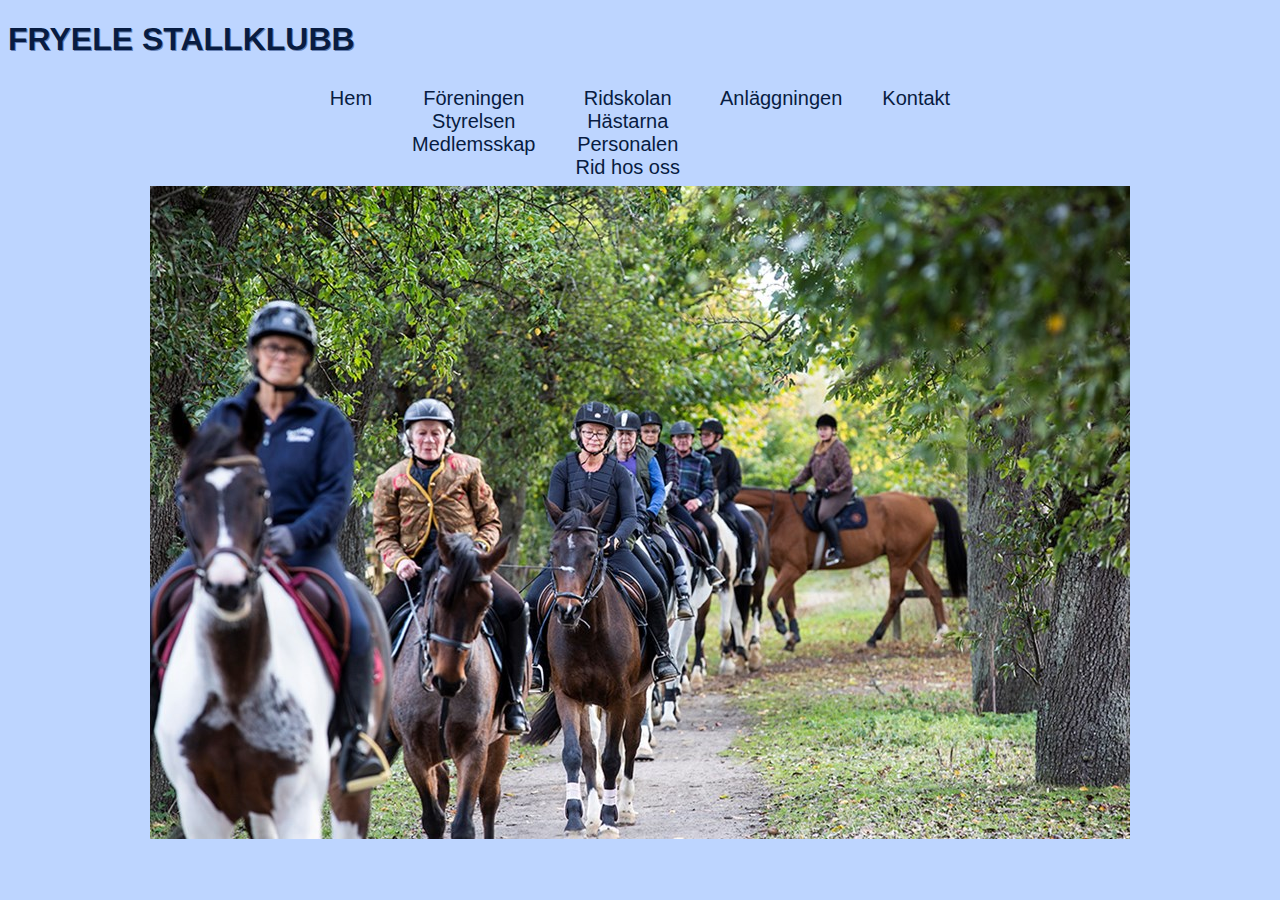
<file: index.html>
<!DOCTYPE html>
<html lang="sv">

<head>
    <meta charset="UTF-8">
    <meta name="viewport" content="width=device-width, initial-scale=1.0">
    <meta name="author" content="Fryele Stallklubb">
    <link rel="stylesheet" type="text/css" href="style.css">
    <title>Fryele stallklubb</title>
</head>

<body>
    <header id="mainHeader">
        <a href="index.html"><h1>Fryele Stallklubb</h1></a>
    </header>
    <div class="mainContent">


        <div class="navbar">
            <p><a href="hem.html">Hem</a></p>
            <p class="subMenu">Föreningen
                    <a href="styrelsen.html">Styrelsen</a>
                    <a href="medlemsskap.html">Medlemsskap</a>
            </p>
            <p class="subMenu">Ridskolan
                <a href="hastarna.html">Hästarna</a>
                <a href="personalen.html">Personalen</a>
                <a href="rida-hos-oss.html">Rid hos oss</a>
            </p>
            <p><a href="anlaggningen.html">Anläggningen</a></p>
            <p><a href="kontakt.html">Kontakt</a></p>
        </div>

        <div class="indexHorses">
            <img src="hastar/ridlektion_ute.jpg" alt="Image not found">
        </div>
</body>

</html>
</file>
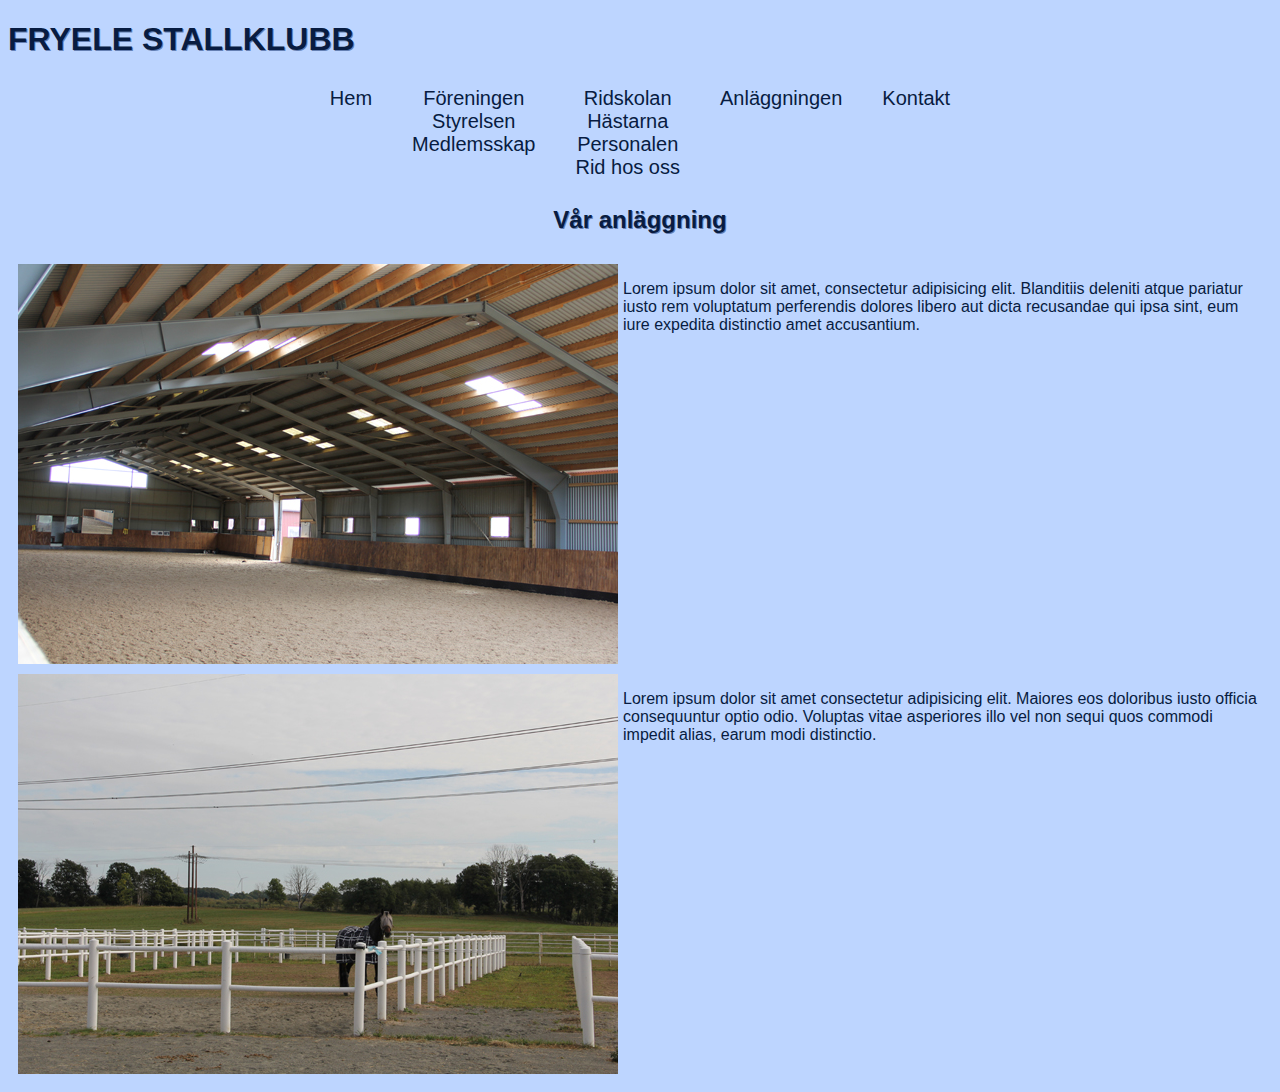
<file: anlaggningen.html>
<!DOCTYPE html>
<html lang="sv">

<head>
    <meta charset="UTF-8">
    <meta name="viewport" content="width=device-width, initial-scale=1.0">
    <meta name="author" content="Fryele Stallklubb">
    <link rel="stylesheet" type="text/css" href="style.css">
    <title>Fryele stallklubb</title>
</head>

<body>
    <header id="mainHeader">
        <a href="index.html"><h1>Fryele Stallklubb</h1></a>
    </header>
    <div class="mainContent">
        <div class="navbar">
            <p><a href="hem.html">Hem</a></p>
            <p class="subMenu">Föreningen
                    <a href="styrelsen.html">Styrelsen</a>
                    <a href="medlemsskap.html">Medlemsskap</a>
            </p>
            <p class="subMenu">Ridskolan
                <a href="hastarna.html">Hästarna</a>
                <a href="personalen.html">Personalen</a>
                <a href="rida-hos-oss.html">Rid hos oss</a>
            </p>
            <p><a href="anlaggningen.html">Anläggningen</a></p>
            <p><a href="kontakt.html">Kontakt</a></p>
        </div>
        <h2>Vår anläggning</h2>
        <div class="anlaggning">
            <div class="ridhus">
                <img src="hastar/ridhus.jpg" alt="Ridhus">
                <p>Lorem ipsum dolor sit amet, consectetur adipisicing elit. Blanditiis deleniti atque pariatur iusto rem voluptatum perferendis dolores libero aut dicta recusandae qui ipsa sint, eum iure expedita distinctio amet accusantium.</p>
            </div>
            <div class="hage">
                <img src="hastar/hast_i_hage.jpg" alt="hast i hage">
                <p>Lorem ipsum dolor sit amet consectetur adipisicing elit. Maiores eos doloribus iusto officia consequuntur optio odio. Voluptas vitae asperiores illo vel non sequi quos commodi impedit alias, earum modi distinctio.</p>
            </div>
        </div>
</body>

</html>
</file>
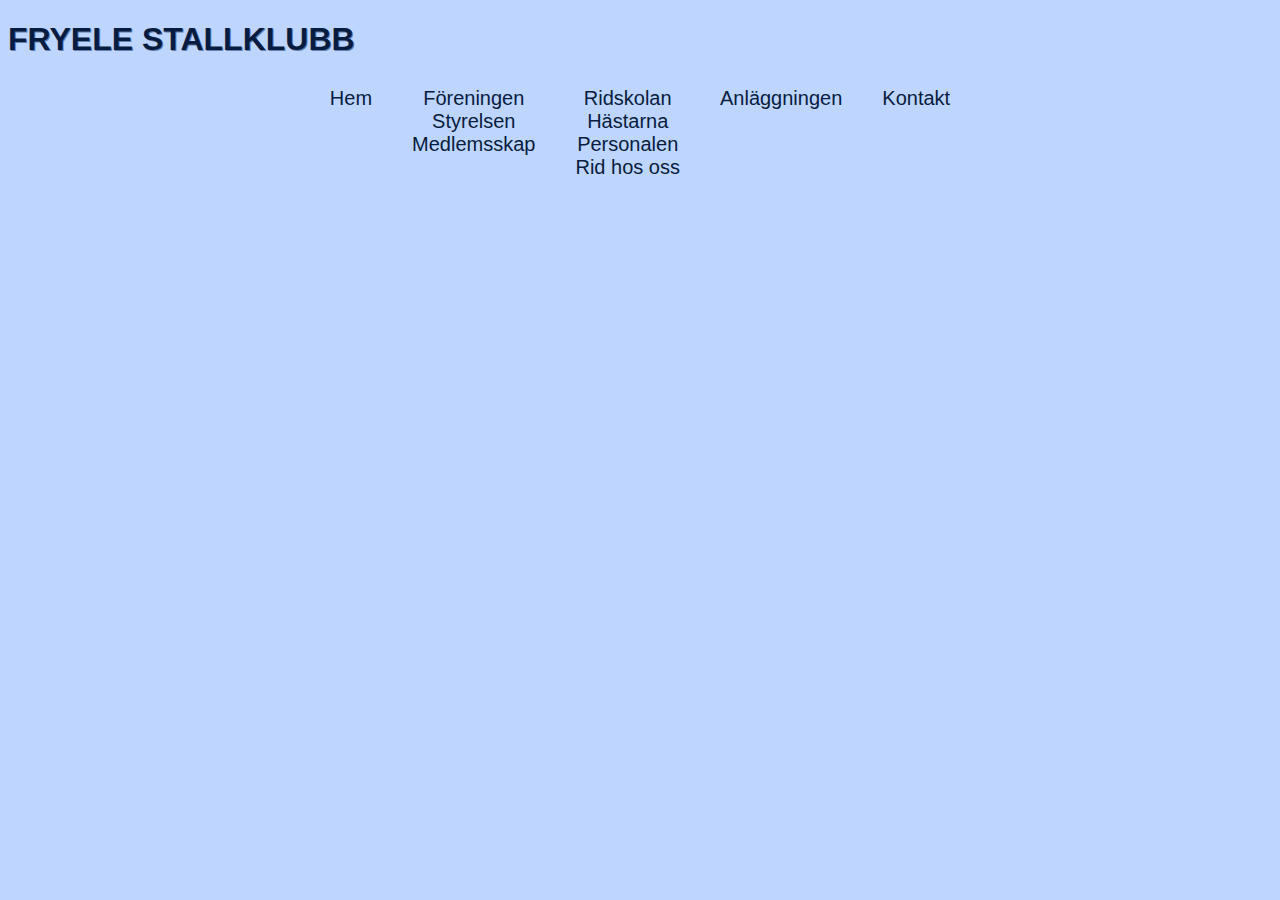
<file: foreningen.html>
<!DOCTYPE html>
<html lang="sv">

<head>
    <meta charset="UTF-8">
    <meta name="viewport" content="width=device-width, initial-scale=1.0">
    <meta name="author" content="Fryele Stallklubb">
    <link rel="stylesheet" type="text/css" href="style.css">
    <title>Fryele stallklubb</title>
</head>

<body>
    <header id="mainHeader">
        <a href="index.html"><h1>Fryele Stallklubb</h1></a>
    </header>
    <div class="mainContent">


        <div class="navbar">
            <p><a href="hem.html">Hem</a></p>
            <p class="subMenu">Föreningen
                    <a href="styrelsen.html">Styrelsen</a>
                    <a href="medlemsskap.html">Medlemsskap</a>
            </p>
            <p class="subMenu">Ridskolan
                <a href="hastarna.html">Hästarna</a>
                <a href="personalen.html">Personalen</a>
                <a href="rida-hos-oss.html">Rid hos oss</a>
            </p>
            <p><a href="anlaggningen.html">Anläggningen</a></p>
            <p><a href="kontakt.html">Kontakt</a></p>
        </div>

</body>

</html>
</file>
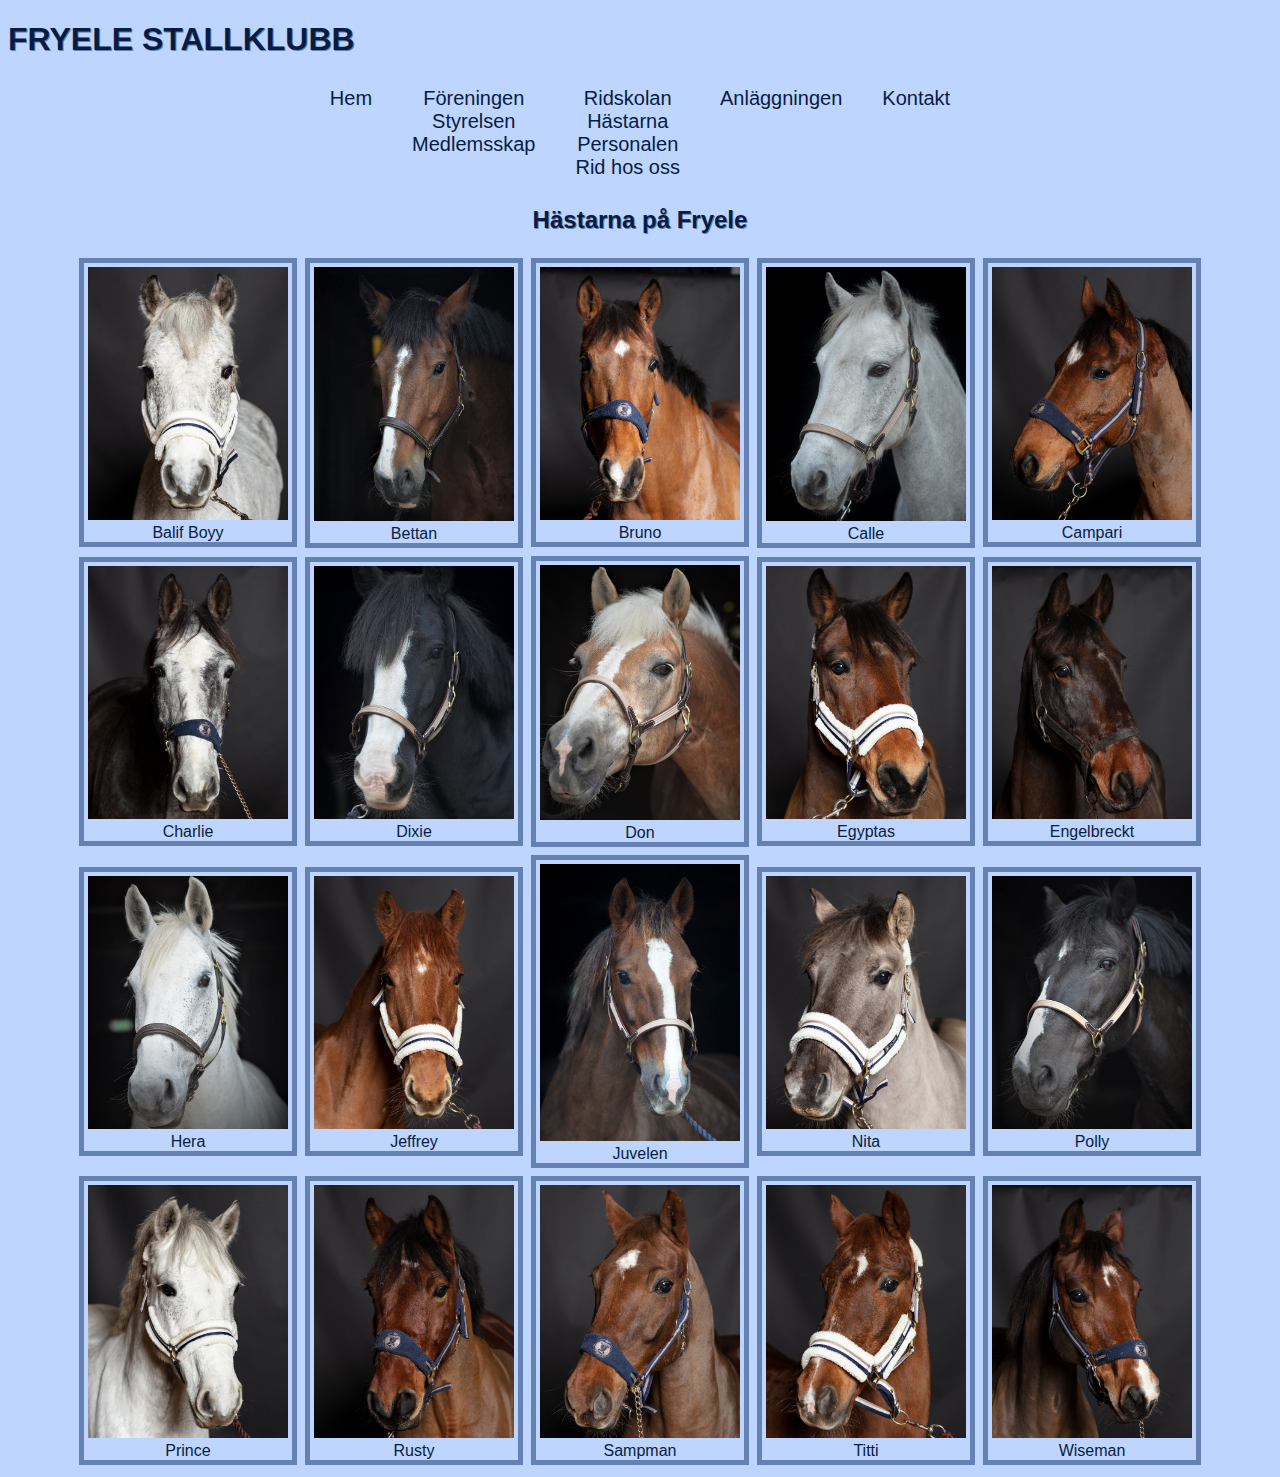
<file: hastarna.html>
<!DOCTYPE html>
<html lang="sv">

<head>
    <meta charset="UTF-8">
    <meta name="viewport" content="width=device-width, initial-scale=1.0">
    <meta name="author" content="Fryele Stallklubb">
    <link rel="stylesheet" type="text/css" href="style.css">
    <title>Fryele stallklubb</title>
</head>

<body>
    <header id="mainHeader">
        <a href="index.html"><h1>Fryele Stallklubb</h1></a>
    </header>
    <div class="mainContent">


        <div class="navbar">
            <p><a href="hem.html">Hem</a></p>
            <p class="subMenu">Föreningen
                    <a href="styrelsen.html">Styrelsen</a>
                    <a href="medlemsskap.html">Medlemsskap</a>
            </p>
            <p class="subMenu">Ridskolan
                <a href="hastarna.html">Hästarna</a>
                <a href="personalen.html">Personalen</a>
                <a href="rida-hos-oss.html">Rid hos oss</a>
            </p>
            <p><a href="anlaggningen.html">Anläggningen</a></p>
            <p><a href="kontakt.html">Kontakt</a></p>
        </div>
        <div class="aboutHorses">
            <h2>Hästarna på Fryele</h2>
        </div>
        <div class="hastarna">
            <div><img src="hastar/hastarna/bailfBoyy.jpg" alt="Balif Boyy">Balif Boyy</div>
            <div><img src="hastar/hastarna/Bettan.jpg" alt="Bettan">Bettan</div>
            <div><img src="hastar/hastarna/bruno.jpg" alt="Bruno">Bruno</div>
            <div><img src="hastar/hastarna/Calle.jpg" alt="Calle">Calle</div>
            <div><img src="hastar/hastarna/campari.jpg" alt="Campari">Campari</div>
            <div><img src="hastar/hastarna/charlie.jpg" alt="Charlie">Charlie</div>
            <div><img src="hastar/hastarna/Dixie-e1635764474769.jpg" alt="Dixie">Dixie</div>
            <div><img src="hastar/hastarna/don.jpg" alt="Don">Don</div>
            <div><img src="hastar/hastarna/egyptas.jpg" alt="Egyptas">Egyptas</div>
            <div><img src="hastar/hastarna/engelbreckt.jpg" alt="Engelbreckt">Engelbreckt</div>
            <div><img src="hastar/hastarna/Hera.jpg" alt="Hera">Hera</div>
            <div><img src="hastar/hastarna/jeffery.jpg" alt="Jeffrey">Jeffrey</div>
            <div><img src="hastar/hastarna/Juvelen.jpg" alt="Juvelen">Juvelen</div>
            <div><img src="hastar/hastarna/nita.jpg" alt="Nita">Nita</div>
            <div><img src="hastar/hastarna/Polly.jpg" alt="Polly">Polly</div>
            <div><img src="hastar/hastarna/prince.jpg" alt="Prince">Prince</div>
            <div><img src="hastar/hastarna/rusty.jpg" alt="Rusty">Rusty</div>
            <div><img src="hastar/hastarna/sampman.jpg" alt="Sampman">Sampman</div>
            <div><img src="hastar/hastarna/titti.jpg" alt="Titti">Titti</div>
            <div><img src="hastar/hastarna/wiseman.jpg" alt="Wiseman">Wiseman</div>
        </div>
</body>
</html>
</file>
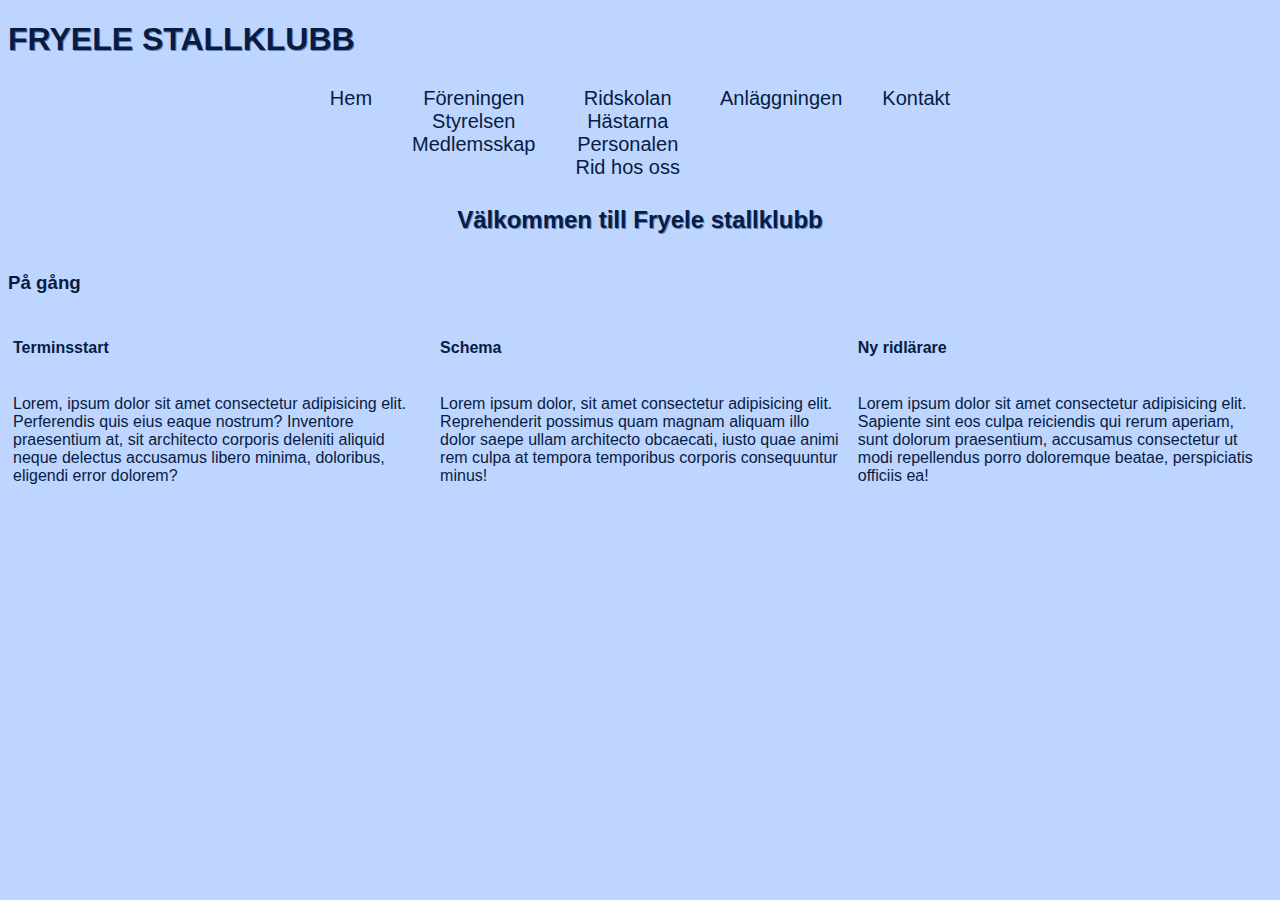
<file: hem.html>
<!DOCTYPE html>
<html lang="sv">

<head>
    <meta charset="UTF-8">
    <meta name="viewport" content="width=device-width, initial-scale=1.0">
    <meta name="author" content="Fryele Stallklubb">
    <link rel="stylesheet" type="text/css" href="style.css">
    <title>Fryele stallklubb</title>
</head>

<body>
    <header id="mainHeader">
        <a href="index.html"><h1>Fryele Stallklubb</h1></a>
    </header>
    <div class="mainContent">


        <div class="navbar">
            <p><a href="hem.html">Hem</a></p>
            <p class="subMenu">Föreningen
                <a href="styrelsen.html">Styrelsen</a>
                <a href="medlemsskap.html">Medlemsskap</a>
            </p>
            <p class="subMenu">Ridskolan
                <a href="hastarna.html">Hästarna</a>
                <a href="personalen.html">Personalen</a>
                <a href="rida-hos-oss.html">Rid hos oss</a>
            </p>
            <p><a href="anlaggningen.html">Anläggningen</a></p>
            <p><a href="kontakt.html">Kontakt</a></p>
        </div>
        <h2>Välkommen till Fryele stallklubb</h2>
        <h3>På gång</h3>
        <div class="news">
            <div>
                <h4>Terminsstart</h4>
                <p>Lorem, ipsum dolor sit amet consectetur adipisicing elit. Perferendis quis eius eaque nostrum?
                    Inventore praesentium at, sit architecto corporis deleniti aliquid neque delectus accusamus libero
                    minima, doloribus, eligendi error dolorem?</p>
            </div>
            <div>
                <h4>Schema</h4>
                <p>Lorem ipsum dolor, sit amet consectetur adipisicing elit. Reprehenderit possimus quam magnam aliquam
                    illo dolor saepe ullam architecto obcaecati, iusto quae animi rem culpa at tempora temporibus
                    corporis consequuntur minus!</p>
            </div>
            <div>
                <h4>Ny ridlärare</h4>
                <p>Lorem ipsum dolor sit amet consectetur adipisicing elit. Sapiente sint eos culpa reiciendis qui rerum
                    aperiam, sunt dolorum praesentium, accusamus consectetur ut modi repellendus porro doloremque
                    beatae, perspiciatis officiis ea!</p>
            </div>
        </div>

</body>

</html>
</file>
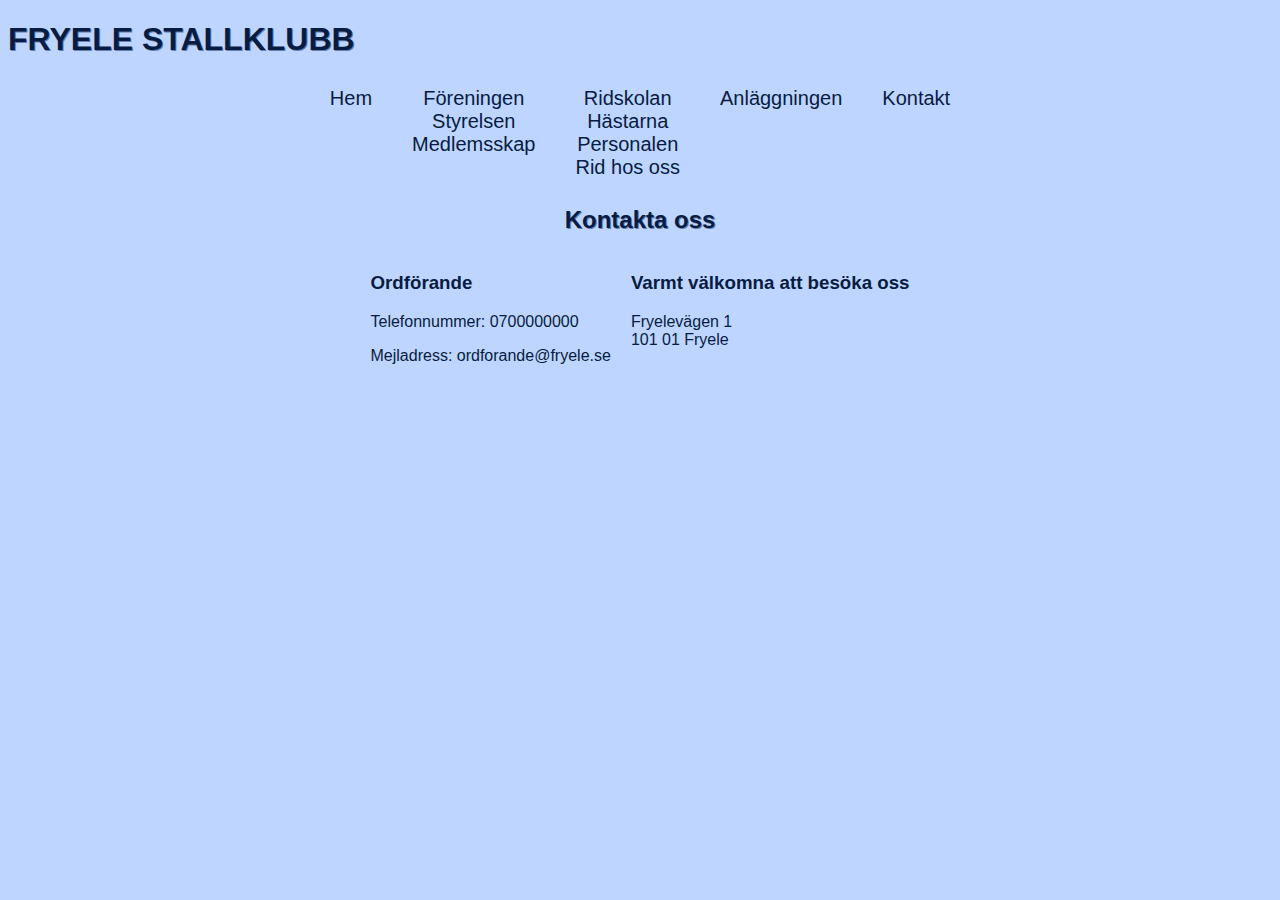
<file: kontakt.html>
<!DOCTYPE html>
<html lang="sv">

<head>
    <meta charset="UTF-8">
    <meta name="viewport" content="width=device-width, initial-scale=1.0">
    <meta name="author" content="Fryele Stallklubb">
    <link rel="stylesheet" type="text/css" href="style.css">
    <title>Fryele stallklubb</title>
</head>

<body>
    <header id="mainHeader">
        <a href="index.html">
            <h1>Fryele Stallklubb</h1>
        </a>
    </header>
    <div class="mainContent">


        <div class="navbar">
            <p><a href="hem.html">Hem</a></p>
            <p class="subMenu">Föreningen
                <a href="styrelsen.html">Styrelsen</a>
                <a href="medlemsskap.html">Medlemsskap</a>
            </p>
            <p class="subMenu">Ridskolan
                <a href="hastarna.html">Hästarna</a>
                <a href="personalen.html">Personalen</a>
                <a href="rida-hos-oss.html">Rid hos oss</a>
            </p>
            <p><a href="anlaggningen.html">Anläggningen</a></p>
            <p><a href="kontakt.html">Kontakt</a></p>
        </div>
        <h2>Kontakta oss</h2>
        <div class="contact">
            <div>
                <h3>Ordförande</h3>
                <p>Telefonnummer: 0700000000</p>
                <p>Mejladress: ordforande@fryele.se</p>
            </div>
            <div>
                <h3>Varmt välkomna att besöka oss</h3>
                <p>Fryelevägen 1 <br>
                    101 01 Fryele
                </p>

            </div>
        </div>
        <div class="map"><iframe
                src="https://www.google.com/maps/embed?pb=!1m18!1m12!1m3!1d2157.7604153604425!2d14.150069415965236!3d57.26074688098345!2m3!1f0!2f0!3f0!3m2!1i1024!2i768!4f13.1!3m3!1m2!1s0x4650b92f36c1bd65%3A0x2990c978dad8dbd8!2sFryele%201%2C%20331%2096%20V%C3%A4rnamo!5e0!3m2!1ssv!2sse!4v1663075380562!5m2!1ssv!2sse"
                width="600" height="450" style="border:0;" allowfullscreen="" loading="lazy"
                referrerpolicy="no-referrer-when-downgrade"></iframe>
            </div>

</body>

</html>
</file>
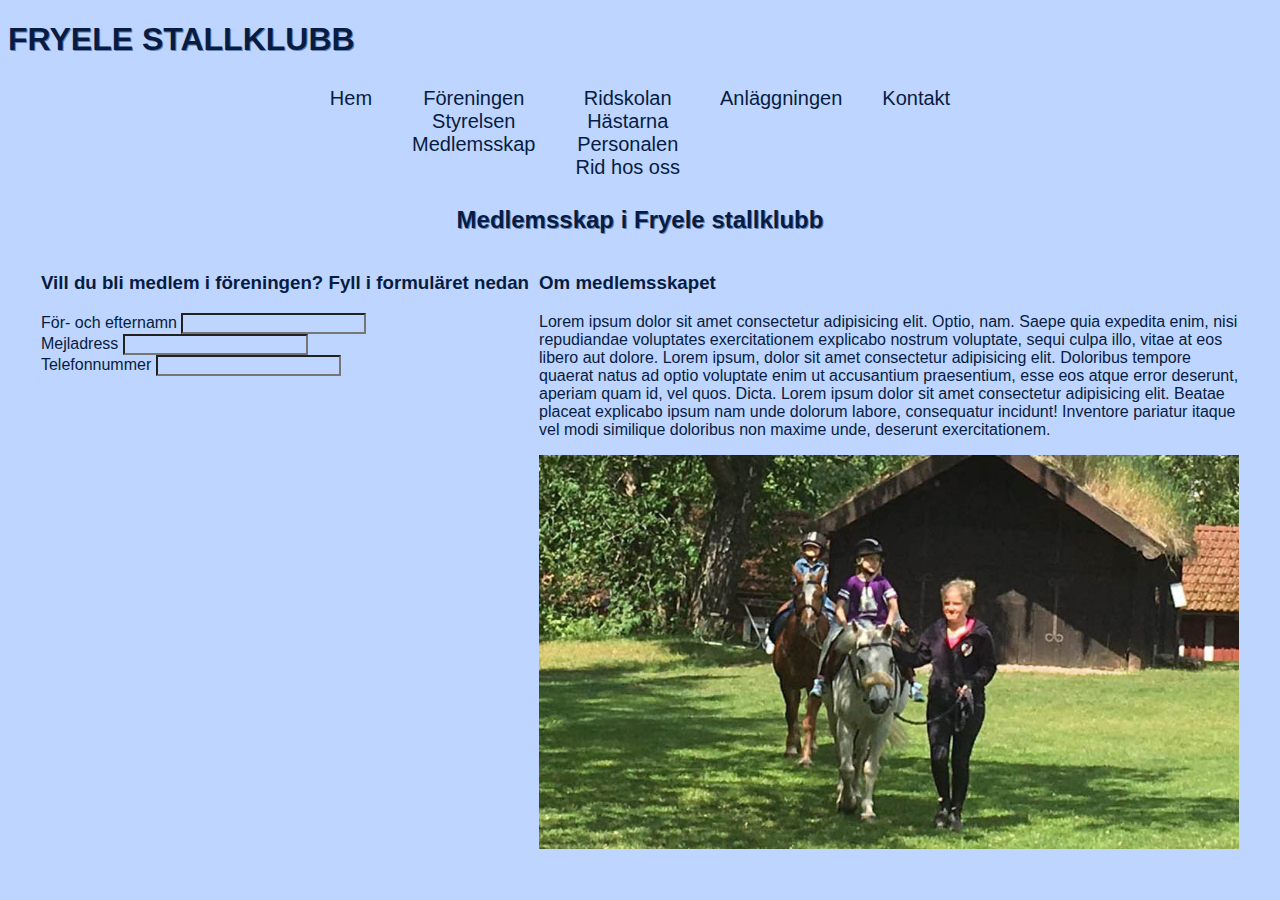
<file: medlemsskap.html>
<!DOCTYPE html>
<html lang="sv">

<head>
    <meta charset="UTF-8">
    <meta name="viewport" content="width=device-width, initial-scale=1.0">
    <meta name="author" content="Fryele Stallklubb">
    <link rel="stylesheet" type="text/css" href="style.css">
    <title>Fryele stallklubb</title>
</head>

<body>
    <header id="mainHeader">
        <a href="index.html"><h1>Fryele Stallklubb</h1></a>
    </header>
    <div class="mainContent">


        <div class="navbar">
            <p><a href="hem.html">Hem</a></p>
            <p class="subMenu">Föreningen
                <a href="styrelsen.html">Styrelsen</a>
                <a href="medlemsskap.html">Medlemsskap</a>
            </p>
            <p class="subMenu">Ridskolan
                <a href="hastarna.html">Hästarna</a>
                <a href="personalen.html">Personalen</a>
                <a href="rida-hos-oss.html">Rid hos oss</a>
            </p>
            <p><a href="anlaggningen.html">Anläggningen</a></p>
            <p><a href="kontakt.html">Kontakt</a></p>
        </div>
        <h2>Medlemsskap i Fryele stallklubb</h2>
        <div class="memberPage">
            <div class="memberForm">
                <h3>Vill du bli medlem i föreningen? Fyll i formuläret nedan</h3>
                <form>
                    <label for="name">För- och efternamn</label>
                    <input type="text"> <br>
                    <label for="email">Mejladress</label>
                    <input type="text"><br>
                    <label for="phone">Telefonnummer</label>
                    <input type="text"><br>
                </form>
            </div>
            <div class="membership">
                <h3>Om medlemsskapet</h3>
                <p>Lorem ipsum dolor sit amet consectetur adipisicing elit. Optio, nam. Saepe quia expedita enim, nisi
                    repudiandae voluptates exercitationem explicabo nostrum voluptate, sequi culpa illo, vitae at eos
                    libero
                    aut dolore. Lorem ipsum, dolor sit amet consectetur adipisicing elit. Doloribus tempore quaerat
                    natus ad
                    optio voluptate enim ut accusantium praesentium, esse eos atque error deserunt, aperiam quam id, vel
                    quos. Dicta. Lorem ipsum dolor sit amet consectetur adipisicing elit. Beatae placeat explicabo ipsum
                    nam
                    unde dolorum labore, consequatur incidunt! Inventore pariatur itaque vel modi similique doloribus
                    non
                    maxime unde, deserunt exercitationem.</p>
                <img src="hastar/barn_som_rider.jpg" alt="Barn som rider">
            </div>
        </div>
</body>

</html>
</file>
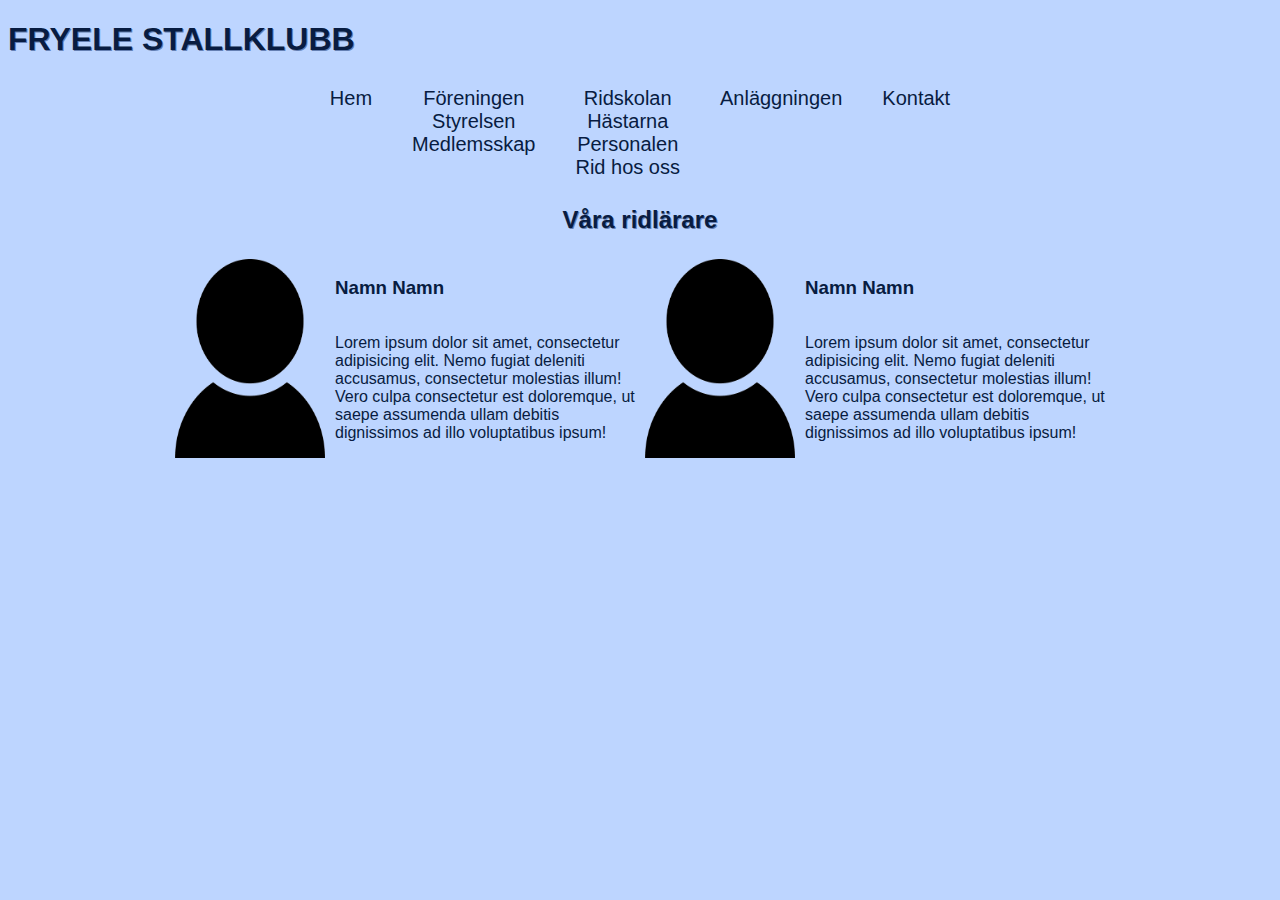
<file: personalen.html>
<!DOCTYPE html>
<html lang="sv">

<head>
    <meta charset="UTF-8">
    <meta name="viewport" content="width=device-width, initial-scale=1.0">
    <meta name="author" content="Fryele Stallklubb">
    <link rel="stylesheet" type="text/css" href="style.css">
    <title>Fryele stallklubb</title>
</head>

<body>
    <header id="mainHeader">
        <a href="index.html"><h1>Fryele Stallklubb</h1></a>
    </header>
    <div class="mainContent">


        <div class="navbar">
            <p><a href="hem.html">Hem</a></p>
            <p class="subMenu">Föreningen
                    <a href="styrelsen.html">Styrelsen</a>
                    <a href="medlemsskap.html">Medlemsskap</a>
            </p>
            <p class="subMenu">Ridskolan
                <a href="hastarna.html">Hästarna</a>
                <a href="personalen.html">Personalen</a>
                <a href="rida-hos-oss.html">Rid hos oss</a>
            </p>
            <p><a href="anlaggningen.html">Anläggningen</a></p>
            <p><a href="kontakt.html">Kontakt</a></p>
        </div>
        <h2>Våra ridlärare</h2>
        <div class="personalen">
            <div>
                <div class="photo">
                    <img src="styrelse_icon.png" alt="Namn Namn">
                </div>
                <div class="about">
                    <h3>Namn Namn</h3>
                    <p>Lorem ipsum dolor sit amet, consectetur adipisicing elit. Nemo fugiat deleniti accusamus,
                        consectetur molestias illum! Vero culpa consectetur est doloremque, ut saepe assumenda ullam
                        debitis dignissimos ad illo voluptatibus ipsum!</p>
                </div>
            </div>
            <div>
                <div class="photo">
                    <img src="styrelse_icon.png" alt="Namn Namn">
                </div>
                <div class="about">
                    <h3>Namn Namn</h3>
                    <p>Lorem ipsum dolor sit amet, consectetur adipisicing elit. Nemo fugiat deleniti accusamus,
                        consectetur molestias illum! Vero culpa consectetur est doloremque, ut saepe assumenda ullam
                        debitis dignissimos ad illo voluptatibus ipsum!</p>
                </div>
            </div>
</body>

</html>
</file>
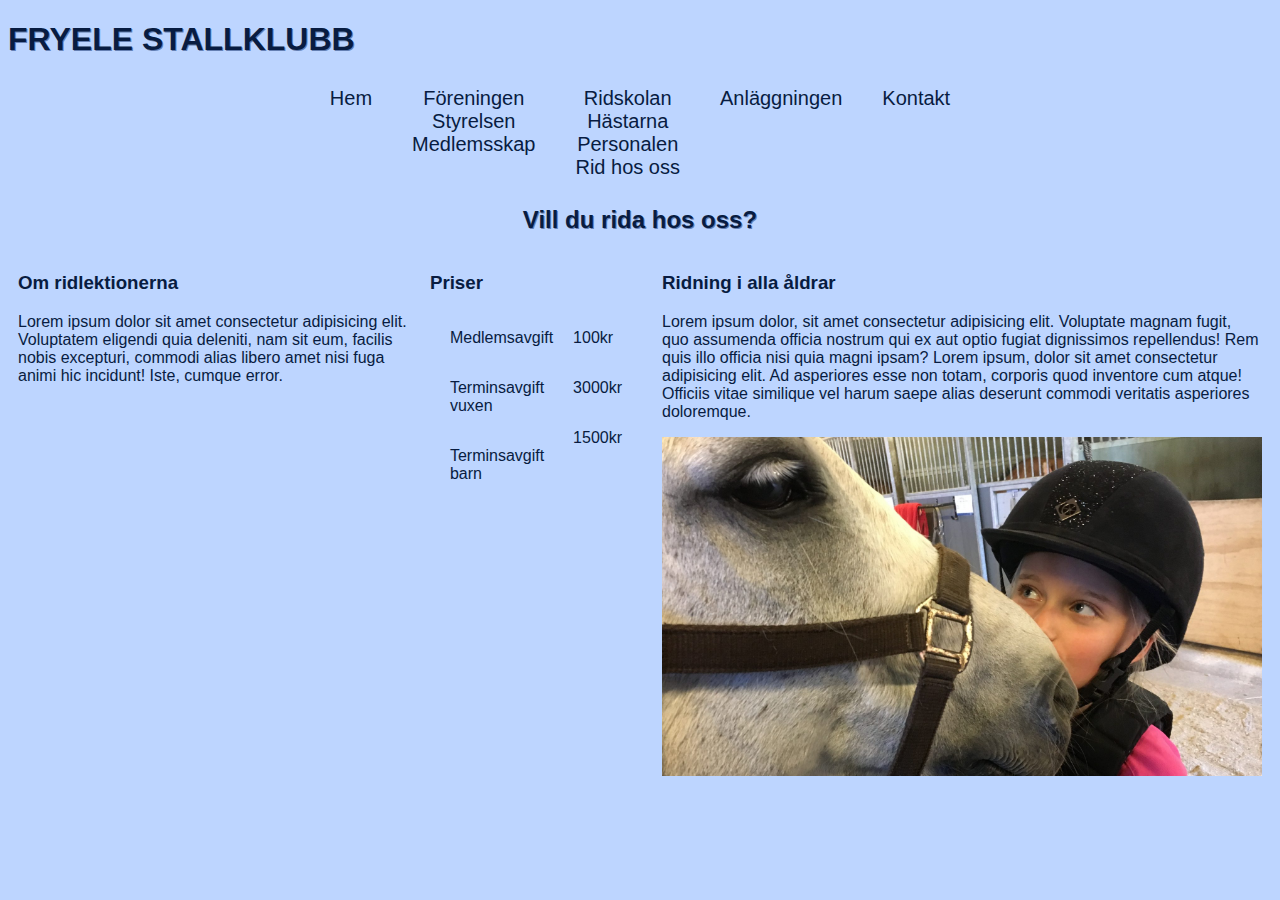
<file: rida-hos-oss.html>
<!DOCTYPE html>
<html lang="sv">

<head>
    <meta charset="UTF-8">
    <meta name="viewport" content="width=device-width, initial-scale=1.0">
    <meta name="author" content="Fryele Stallklubb">
    <link rel="stylesheet" type="text/css" href="style.css">
    <title>Fryele stallklubb</title>
</head>

<body>
    <header id="mainHeader">
        <a href="index.html">
            <h1>Fryele Stallklubb</h1>
        </a>
    </header>
    <div class="mainContent">


        <div class="navbar">
            <p><a href="hem.html">Hem</a></p>
            <p class="subMenu">Föreningen
                <a href="styrelsen.html">Styrelsen</a>
                <a href="medlemsskap.html">Medlemsskap</a>
            </p>
            <p class="subMenu">Ridskolan
                <a href="hastarna.html">Hästarna</a>
                <a href="personalen.html">Personalen</a>
                <a href="rida-hos-oss.html">Rid hos oss</a>
            </p>
            <p><a href="anlaggningen.html">Anläggningen</a></p>
            <p><a href="kontakt.html">Kontakt</a></p>
        </div>
        <h2>Vill du rida hos oss?</h2>
        <div class="ridhososs">
            <div>
                <h3>Om ridlektionerna</h3>
                <p>Lorem ipsum dolor sit amet consectetur adipisicing elit. Voluptatem eligendi quia deleniti, nam sit
                    eum, facilis nobis excepturi, commodi alias libero amet nisi fuga animi hic incidunt! Iste, cumque
                    error.</p>
            </div>
            <div>
                <h3>Priser</h3>
                <div class="prices">
                    <div class="items">
                        <p>Medlemsavgift</p>
                        <p>Terminsavgift vuxen</p>
                        <p>Terminsavgift barn</p>
                    </div>
                    <!--                     <ul class="items">
                        <li>Medlemsavgift</li>
                        <li>Terminsavgift vuxen</li>
                        <li>Terminsavgift barn</li>
                    </ul> -->
                    <div class="cost">
                        <p>100kr</p>
                        <p>3000kr</p>
                        <p>1500kr</p>
                    </div>
                    <!--                     <ul class="cost">
                        <li>100 kr</li>
                        <li>3000 kr</li>
                        <li>1500 kr</li>
                    </ul> -->
                </div>
            </div>
            <div>
                <h3>Ridning i alla åldrar</h3>
                <p>Lorem ipsum dolor, sit amet consectetur adipisicing elit. Voluptate magnam fugit, quo assumenda
                    officia nostrum qui ex aut optio fugiat dignissimos repellendus! Rem quis illo officia nisi quia
                    magni ipsam? Lorem ipsum, dolor sit amet consectetur adipisicing elit. Ad asperiores esse non totam,
                    corporis quod inventore cum atque! Officiis vitae similique vel harum saepe alias deserunt commodi
                    veritatis asperiores doloremque.</p>
                <img src="hastar/flicka _som_pussar_hast.jpg" alt="Flicka som pussar hast">
            </div>
        </div>
</body>

</html>
</file>
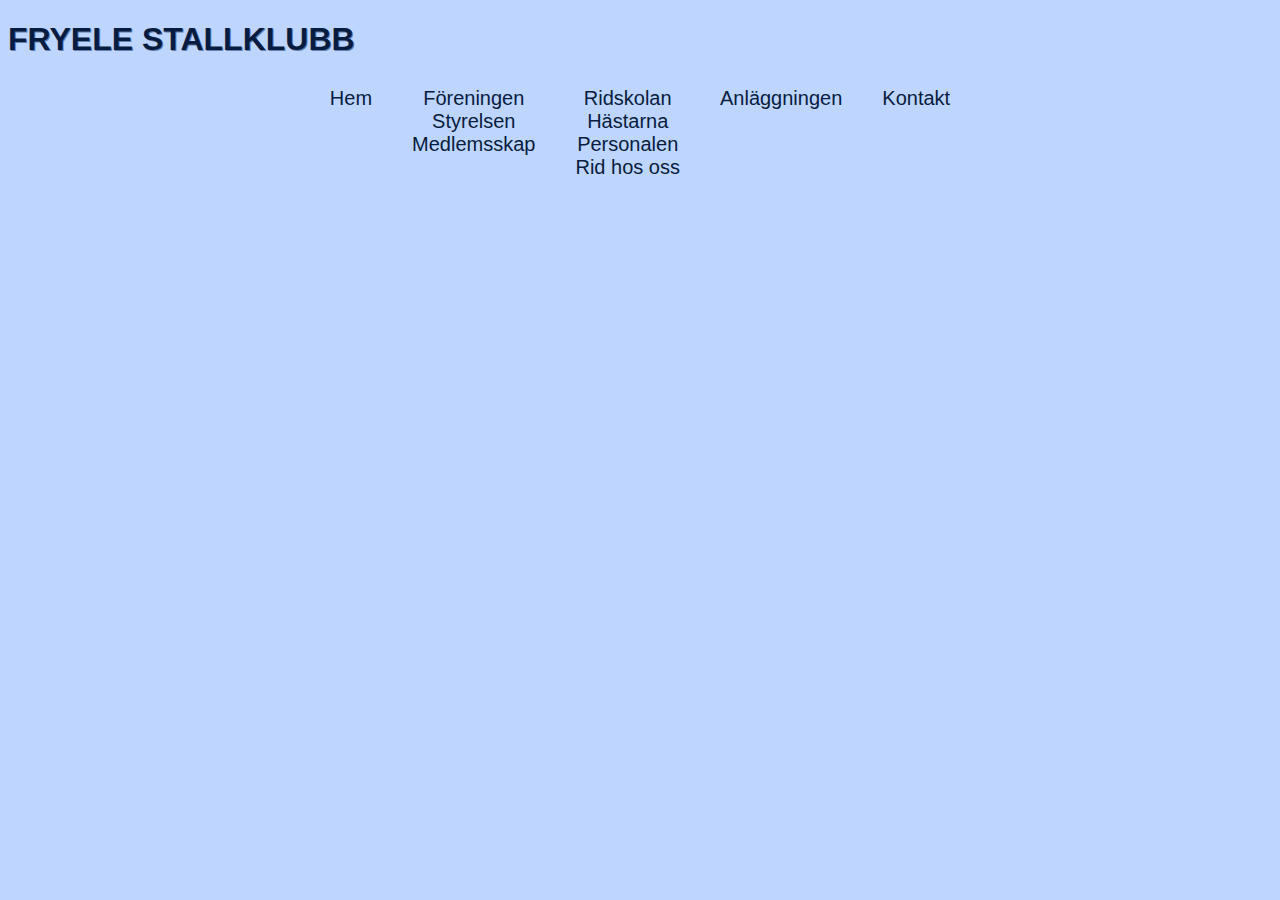
<file: ridskolan.html>
<!DOCTYPE html>
<html lang="sv">

<head>
    <meta charset="UTF-8">
    <meta name="viewport" content="width=device-width, initial-scale=1.0">
    <meta name="author" content="Fryele Stallklubb">
    <link rel="stylesheet" type="text/css" href="style.css">
    <title>Fryele stallklubb</title>
</head>

<body>
    <header id="mainHeader">
        <a href="index.html"><h1>Fryele Stallklubb</h1></a>
    </header>
    <div class="mainContent">


        <div class="navbar">
            <p><a href="hem.html">Hem</a></p>
            <p class="subMenu">Föreningen
                    <a href="styrelsen.html">Styrelsen</a>
                    <a href="medlemsskap.html">Medlemsskap</a>
            </p>
            <p class="subMenu">Ridskolan
                <a href="hastarna.html">Hästarna</a>
                <a href="personalen.html">Personalen</a>
                <a href="rida-hos-oss.html">Rid hos oss</a>
            </p>
            <p><a href="anlaggningen.html">Anläggningen</a></p>
            <p><a href="kontakt.html">Kontakt</a></p>
        </div>


</body>

</html>
</file>
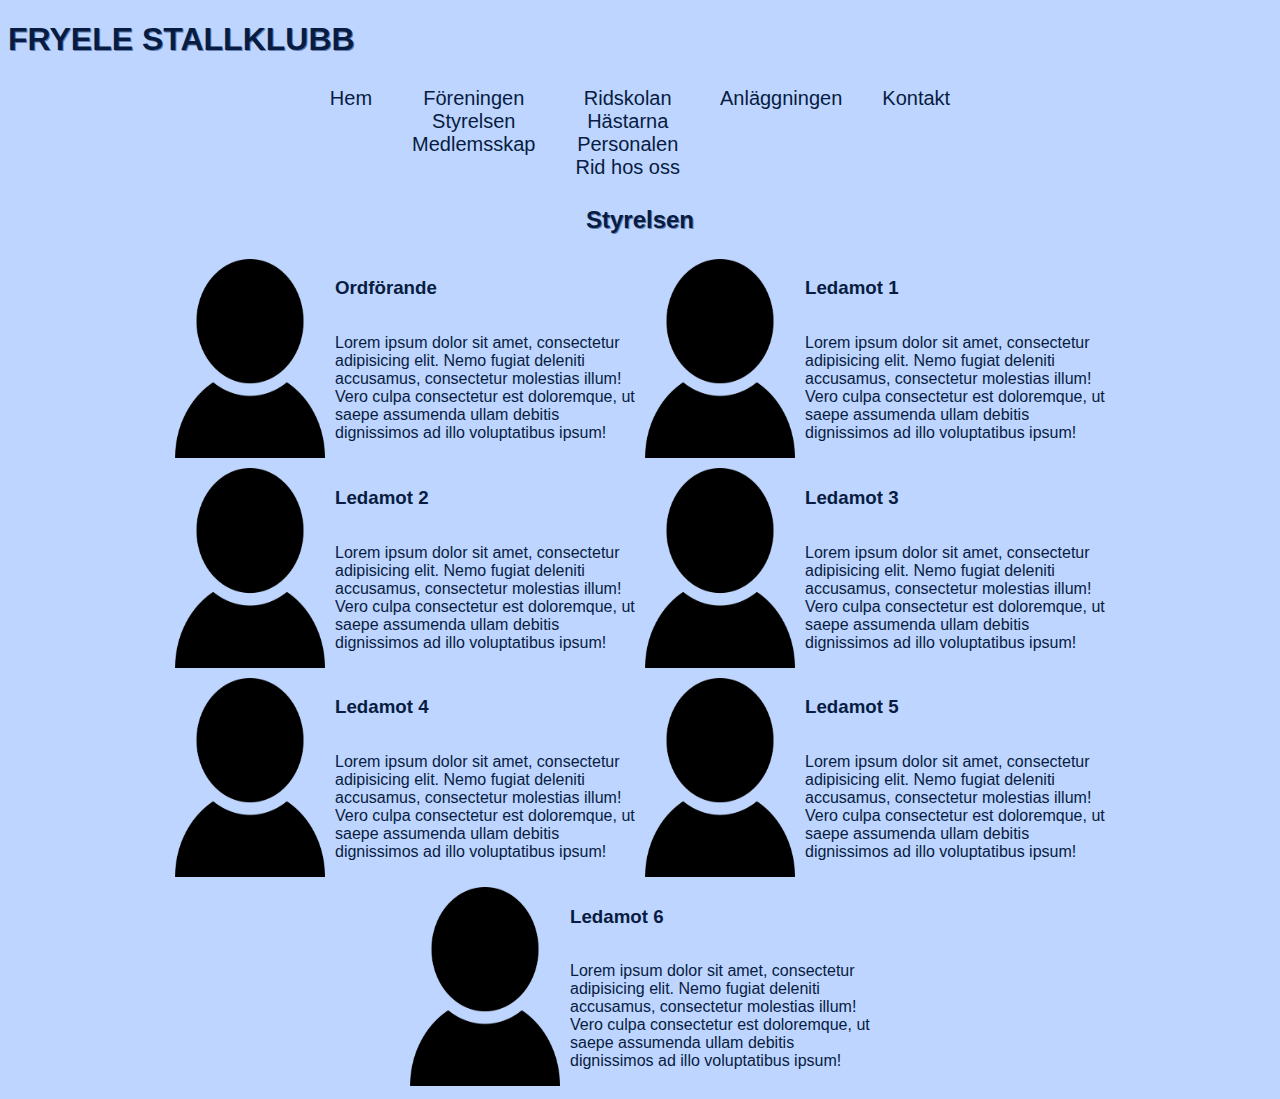
<file: styrelsen.html>
<!DOCTYPE html>
<html lang="sv">

<head>
    <meta charset="UTF-8">
    <meta name="viewport" content="width=device-width, initial-scale=1.0">
    <meta name="author" content="Fryele Stallklubb">
    <link rel="stylesheet" type="text/css" href="style.css">
    <title>Fryele stallklubb</title>
</head>

<body>
    <header id="mainHeader">
        <a href="index.html"><h1>Fryele Stallklubb</h1></a>
    </header>
    <div class="mainContent">


        <div class="navbar">
            <p><a href="hem.html">Hem</a></p>
            <p class="subMenu">Föreningen
                <a href="styrelsen.html">Styrelsen</a>
                <a href="medlemsskap.html">Medlemsskap</a>
            </p>
            <p class="subMenu">Ridskolan
                <a href="hastarna.html">Hästarna</a>
                <a href="personalen.html">Personalen</a>
                <a href="rida-hos-oss.html">Rid hos oss</a>
            </p>
            <p><a href="anlaggningen.html">Anläggningen</a></p>
            <p><a href="kontakt.html">Kontakt</a></p>
        </div>
        <h2>Styrelsen</h2>
        <div class="styrelse">
            <div>
                <div class="photo">
                    <img src="styrelse_icon.png" alt="Styrelseledamot">
                </div>
                <div class="about">
                    <h3>Ordförande</h3>
                    <p>Lorem ipsum dolor sit amet, consectetur adipisicing elit. Nemo fugiat deleniti accusamus,
                        consectetur molestias illum! Vero culpa consectetur est doloremque, ut saepe assumenda ullam
                        debitis dignissimos ad illo voluptatibus ipsum!</p>
                </div>
            </div>
            <div>
                <div class="photo">
                    <img src="styrelse_icon.png" alt="Styrelseledamot">
                </div>
                <div class="about">
                    <h3>Ledamot 1</h3>
                    <p>Lorem ipsum dolor sit amet, consectetur adipisicing elit. Nemo fugiat deleniti accusamus,
                        consectetur molestias illum! Vero culpa consectetur est doloremque, ut saepe assumenda ullam
                        debitis dignissimos ad illo voluptatibus ipsum!</p>
                </div>
            </div>
            <div>
                <div class="photo">
                    <img src="styrelse_icon.png" alt="Styrelseledamot">
                </div>
                <div class="about">
                    <h3>Ledamot 2</h3>
                    <p>Lorem ipsum dolor sit amet, consectetur adipisicing elit. Nemo fugiat deleniti accusamus,
                        consectetur molestias illum! Vero culpa consectetur est doloremque, ut saepe assumenda ullam
                        debitis dignissimos ad illo voluptatibus ipsum!</p>
                </div>
            </div>            <div>
                <div class="photo">
                    <img src="styrelse_icon.png" alt="Styrelseledamot">
                </div>
                <div class="about">
                    <h3>Ledamot 3</h3>
                    <p>Lorem ipsum dolor sit amet, consectetur adipisicing elit. Nemo fugiat deleniti accusamus,
                        consectetur molestias illum! Vero culpa consectetur est doloremque, ut saepe assumenda ullam
                        debitis dignissimos ad illo voluptatibus ipsum!</p>
                </div>
            </div>            <div>
                <div class="photo">
                    <img src="styrelse_icon.png" alt="Styrelseledamot">
                </div>
                <div class="about">
                    <h3>Ledamot 4</h3>
                    <p>Lorem ipsum dolor sit amet, consectetur adipisicing elit. Nemo fugiat deleniti accusamus,
                        consectetur molestias illum! Vero culpa consectetur est doloremque, ut saepe assumenda ullam
                        debitis dignissimos ad illo voluptatibus ipsum!</p>
                </div>
            </div>            <div>
                <div class="photo">
                    <img src="styrelse_icon.png" alt="Styrelseledamot">
                </div>
                <div class="about">
                    <h3>Ledamot 5</h3>
                    <p>Lorem ipsum dolor sit amet, consectetur adipisicing elit. Nemo fugiat deleniti accusamus,
                        consectetur molestias illum! Vero culpa consectetur est doloremque, ut saepe assumenda ullam
                        debitis dignissimos ad illo voluptatibus ipsum!</p>
                </div>
            </div>            <div>
                <div class="photo">
                    <img src="styrelse_icon.png" alt="Styrelseledamot">
                </div>
                <div class="about">
                    <h3>Ledamot 6</h3>
                    <p>Lorem ipsum dolor sit amet, consectetur adipisicing elit. Nemo fugiat deleniti accusamus,
                        consectetur molestias illum! Vero culpa consectetur est doloremque, ut saepe assumenda ullam
                        debitis dignissimos ad illo voluptatibus ipsum!</p>
                </div>
            </div>
</body>

</html>
</file>
<file: style.css>
* {
    font-family: 'Trebuchet MS', 'Lucida Sans Unicode', 'Lucida Grande', 'Lucida Sans', Arial, sans-serif;
    background-color: rgb(189, 213, 255);
}

h1 {
    text-transform: uppercase;
    text-shadow: 1px 1px rgb(101, 128, 179);
}

a {
    text-decoration: none;
    color: rgb(8, 28, 65);
}

a:hover {
    text-decoration: none;
    color: rgb(101, 128, 179);
}

.navbar {
    display: flex;
    justify-content: center;
    flex-wrap: wrap;
    text-align: center;
    margin: 5px;
}

.navbar .subMenu {
    display: flex;
    flex-direction: column;
    margin: 2px 20px;
}

.navbar p {
    font-size: 20px;
    margin: 2px 20px;
}

.mainContent {
    display: flex;
    flex-direction: column;
    justify-content: center;
    color: rgb(8, 28, 65);
}

h2 {
    text-align: center;
    text-shadow: 1px 1px rgb(101, 128, 179);
}

.indexHorses {
    display: flex;
    align-items: center;
    justify-content: center;
}

.indexHorses img {
    max-width: 100%;
}

/* Horse presentation */
.hastarna {
    display: flex;
    flex-wrap: wrap;
    align-items: center;
    justify-content: center;
}

.hastarna div {
    display: flex;
    flex-direction: column;
    align-items: center;
    margin: 4px;
    border: solid 5px rgb(101, 128, 179);
}

.hastarna img {
    max-width: 200px;
    padding: 4px;
}

/* Facilities */
.anlaggning {
    display: flex;
    flex-direction: column;
    margin: 5px;
}


.anlaggning div {
    display: flex;
    margin: 5px;
}

.anlaggning p {
    min-width: 200px;
    max-width: 700px;
}

.anlaggning img {
    display: flex;
    max-width: 70%;
    margin-right: 5px;
}

.ridhus,
.hage {
    margin: 5px;
}

/* homepage */

.news {
    display: flex;
}

.news div {
    display: flex;
    flex-direction: column;
    margin: 5px;
}

/* board */

.styrelse {
    display: flex;
    flex-wrap: wrap;
    justify-content: center;
}

.styrelse div {
    display: flex;
}

.styrelse .about {
    display: flex;
    flex-direction: column;
    max-width: 300px;
    padding: 5px;
}

.styrelse img {
    max-width: 150px;
    padding: 5px;
}

/* membership */
.memberPage {
    display: flex;
    justify-content: center;
    width: 100%;
}

.membership {
    max-width: 700px;
}

.memberForm {
    padding-right: 10px;
}

.membership img {
    width: 100%;
    max-width: 700px;
}

/* staff */

.personalen {
    display: flex;
    flex-wrap: wrap;
    justify-content: center;
}

.personalen div {
    display: flex;
}

.personalen .about {
    display: flex;
    flex-direction: column;
    max-width: 300px;
    padding: 5px;
}

.personalen img {
    max-width: 150px;
    padding: 5px;
}

/* riding classes */
.ridhososs {
    display: flex;
    justify-content: center;
}

.ridhososs div {
    max-width: 600px;
    padding-right: 10px;
    padding-left: 10px;
}

.ridhososs div img {
    width: 100%;
}

.prices {
    display: flex;
}

ul {
    display: flex;
    flex-direction: column;
    list-style: none;
    padding:0;
    flex-wrap: wrap;
}

ul li{
    padding-left: 0;
    margin-left:0;
}

.items, .cost {
    display: flex;
    flex-direction: column;
    margin-left: 0;
    padding-left:0;
}

/* contact*/

.contact {
    display: flex;
    justify-content: center;
}

.contact div{
    margin:0 10px;
}

.map{
    display:flex;
    align-items: center;
    justify-content: center;
}

@media only screen and (max-width:600px) {
    .news {
        display: flex;
        flex-wrap: wrap;
    }

    .anlaggning div {
        display: flex;
        flex-wrap: wrap;
    }

    .hastarna img {
        max-width: 100px;
    }

    .memberPage {
        display: flex;
        flex-wrap: wrap-reverse;
        margin: auto;
        width: 100%;
    }

    .ridhososs {
        display: flex;
        flex-direction: column;
        align-items: center;
    }

    .contact{
        display:flex;
        flex-direction: column;
    }

    .navbar{
        display:flex;
        flex-direction: column;
    }

    .navbar p{
        padding:7px;
    }
}
</file>
